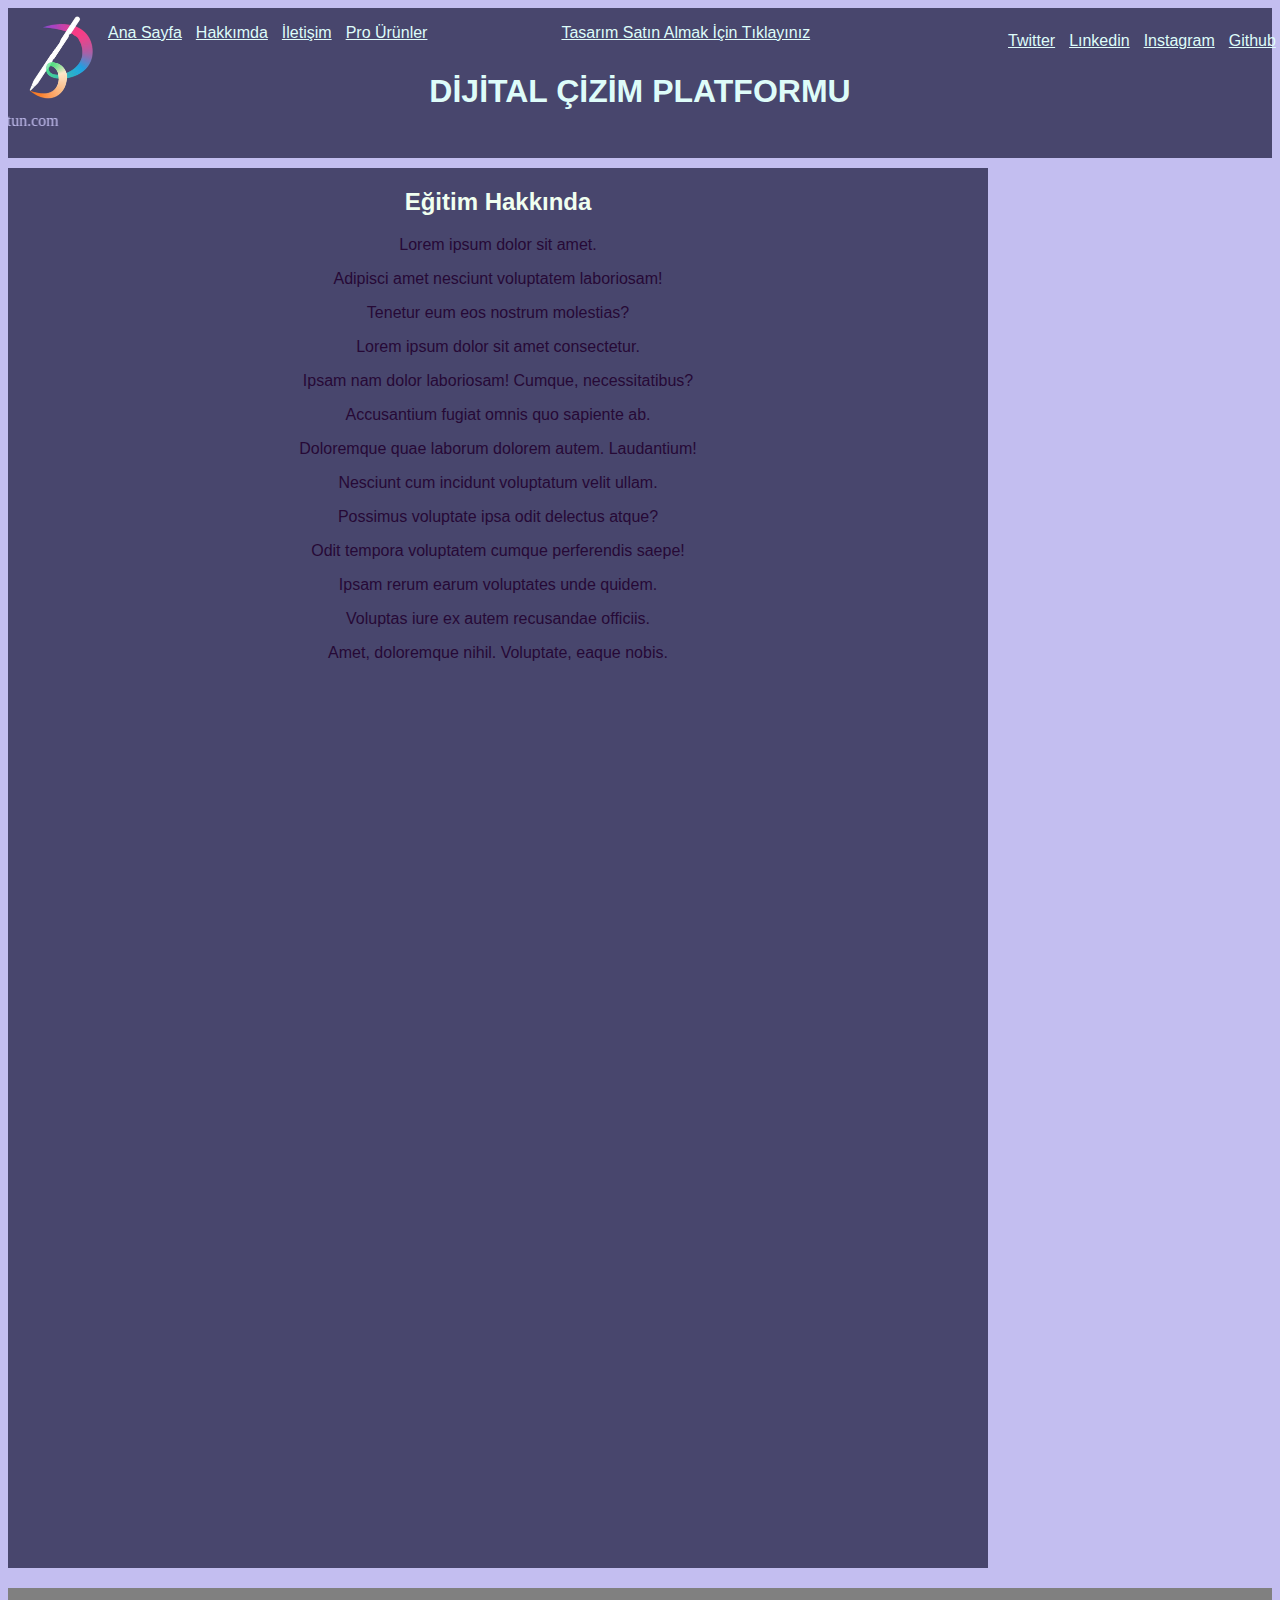
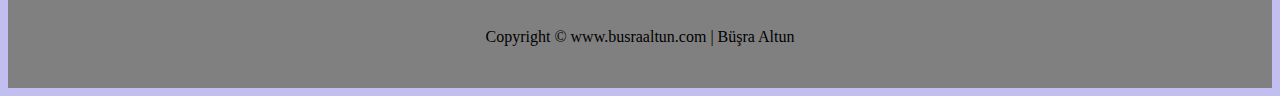
<file: egitim-hakkında.html>
<!DOCTYPE html>
<html lang="tr">
<head>
    <meta charset="UTF-8">
    <meta http-equiv="X-UA-Compatible" content="IE=edge">
    <meta name="viewport" content="width=device-width, initial-scale=1.0">
    <link rel="stylesheet" href="style.css">
    <title>İletişim</title>
</head>
<body style="background-color: #c3bef0;">
    <!--Sayfanın en üst kısmında görülmesini istediğim kısım-->
    <header class="arka-plan">
        <nav>
            <img class="logo" src="img/logo.png" alt="">
            <marquee style="color:#c3bef0 ;" direction=right>www.busraaltun.com</marquee>
            <a href="index.html">Ana Sayfa</a>
            <a href="hakkımda.html">Hakkımda</a>
            <a href="iletisim.html">İletişim</a>
            <a href="https://www.apple.com/tr/" target="_blank">Pro Ürünler</a>
            <a id="satıs" href="tasarim.html">Tasarım Satın Almak İçin Tıklayınız</a>
            <h1 class="h1">DİJİTAL ÇİZİM PLATFORMU</h1>
        </nav>

<!--Sosyal Medya Platformları-->
        <nav class="sosyalmedya">
            <a href="https://twitter.com/busraaltuncom" target="_blank">Twitter</a>
            <a href="https://www.linkedin.com/in/busraaltun/" target="_blank">Lınkedin</a>
            <a href="https://www.instagram.com/semsinisaa/?hl=tr" target="_blank">Instagram</a>
            <a href="https://github.com/busraltun" target="_blank">Github</a>
        </nav>
    </header>
<!--Content Kısım-->
    <section class="content">
            <article>
                <h2 style="text-align: center;">Eğitim Hakkında</h2>
                <p>Lorem ipsum dolor sit amet.</p>
                <p>Adipisci amet nesciunt voluptatem laboriosam!</p>
                <p>Tenetur eum eos nostrum molestias?</p>
                <p>Lorem ipsum dolor sit amet consectetur.</p>
                <p>Ipsam nam dolor laboriosam! Cumque, necessitatibus?</p>
                <p>Accusantium fugiat omnis quo sapiente ab.</p>
                <p>Doloremque quae laborum dolorem autem. Laudantium!</p>
                <p>Nesciunt cum incidunt voluptatum velit ullam.</p>
                <p>Possimus voluptate ipsa odit delectus atque?</p>
                <p>Odit tempora voluptatem cumque perferendis saepe!</p>
                <p>Ipsam rerum earum voluptates unde quidem.</p>
                <p>Voluptas iure ex autem recusandae officiis.</p>
                <p>Amet, doloremque nihil. Voluptate, eaque nobis.</p>
                
            </article>
        </nav>
    </section>
    <footer>
        <section class="footer">
            <article class="footertext">
                <p>
                    Copyright © www.busraaltun.com | Büşra Altun
                </p>
            </article>
        </section>
    </footer>
</body>
</html>
</file>
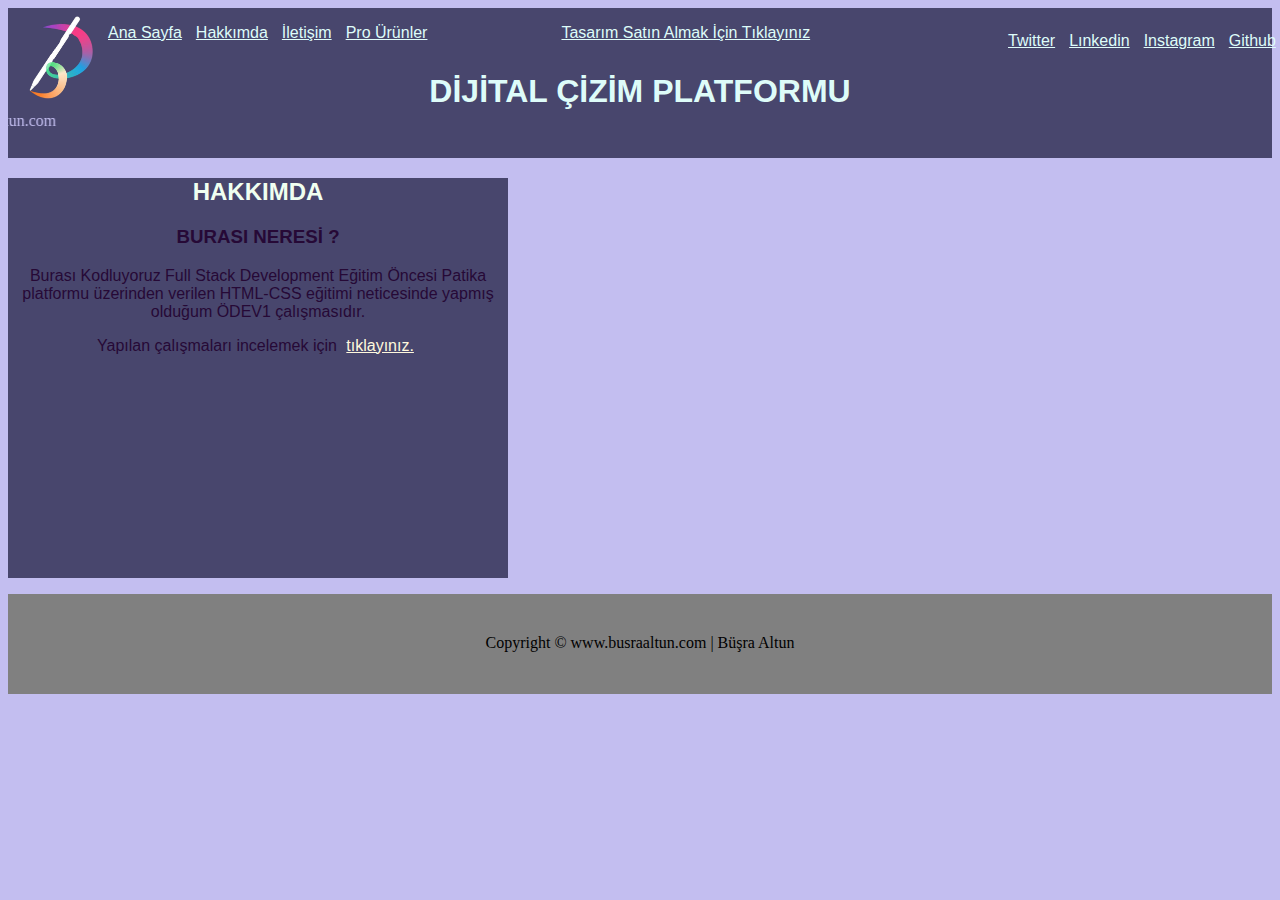
<file: hakkımda.html>
<!DOCTYPE html>
<html lang="tr">
<head>
    <meta charset="UTF-8">
    <meta http-equiv="X-UA-Compatible" content="IE=edge">
    <meta name="viewport" content="width=device-width, initial-scale=1.0">
    <link rel="stylesheet" href="style.css">
    <title>Hakkımda</title>
</head>
<body style="background-color: #c3bef0;">
    <!--Sayfanın en üst kısmında görülmesini istediğim kısım-->
    <header class="arka-plan">
        <nav>
            <img class="logo" src="img/logo.png" alt="">
            <marquee style="color:#c3bef0 ;" direction=right>www.busraaltun.com</marquee>
            <a href="index.html">Ana Sayfa</a>
            <a href="hakkımda.html">Hakkımda</a>
            <a href="iletisim.html">İletişim</a>
            <a href="https://www.apple.com/tr/">Pro Ürünler</a>
            <a id="satıs" href="tasarim.html">Tasarım Satın Almak İçin Tıklayınız</a>
            <h1 class="h1">DİJİTAL ÇİZİM PLATFORMU</h1>
        </nav>

<!--Sosyal Medya Platformları-->
        <nav class="sosyalmedya">
            <a href="https://twitter.com/busraaltuncom" target="_blank">Twitter</a>
            <a href="https://www.linkedin.com/in/busraaltun/" target="_blank">Lınkedin</a>
            <a href="https://www.instagram.com/semsinisaa/?hl=tr" target="_blank">Instagram</a>
            <a href="https://github.com/busraltun" target="_blank">Github</a>
        </nav>
    </header>
<!--Content Kısım-->
    <section class="content-hakkımda">
        <nav>
            <article>
                <h2 style="text-align: center;">HAKKIMDA</h2>
                <h3 style="text-align: center;">BURASI NERESİ ?</h3>
                <p style="text-align: center;"> Burası Kodluyoruz Full Stack Development Eğitim Öncesi Patika platformu 
                    üzerinden verilen HTML-CSS eğitimi neticesinde yapmış olduğum ÖDEV1 çalışmasıdır.
                </p>
                <P style="text-align: center;">Yapılan çalışmaları incelemek için <a style="color: cornsilk; bottom: 0px; top: 0px; left: 5px;" href="https://github.com/busraltun">tıklayınız.</a>
                    
                </P>
            </article>
        </nav>
    </section>
    <footer>
        <section class="footer-hakkımda">
            <article class="footertext">
                <p>
                    Copyright © www.busraaltun.com | Büşra Altun
                </p>
            </article>
        </section>
    </footer>
</body>
</html>
</file>
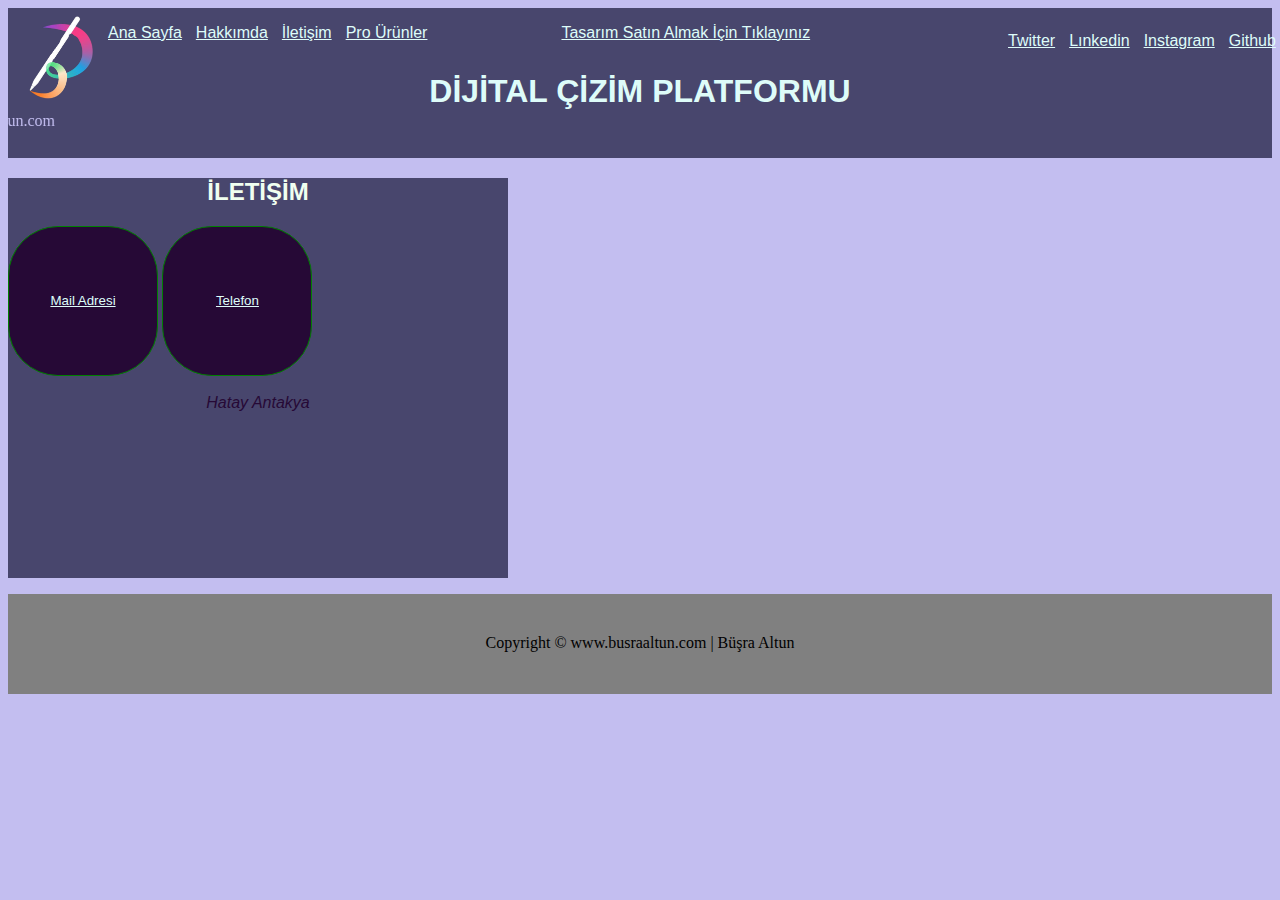
<file: iletisim.html>
<!DOCTYPE html>
<html lang="tr">
<head>
    <meta charset="UTF-8">
    <meta http-equiv="X-UA-Compatible" content="IE=edge">
    <meta name="viewport" content="width=device-width, initial-scale=1.0">
    <link rel="stylesheet" href="style.css">
    <title>İletişim</title>
</head>
<body style="background-color: #c3bef0;">
    <!--Sayfanın en üst kısmında görülmesini istediğim kısım-->
    <header class="arka-plan">
        <nav>
            <img class="logo" src="img/logo.png" alt="">
            <marquee style="color:#c3bef0 ;" direction=right>www.busraaltun.com</marquee>
            <a href="index.html">Ana Sayfa</a>
            <a href="hakkımda.html">Hakkımda</a>
            <a href="iletisim.html">İletişim</a>
            <a href="https://www.apple.com/tr/" target="_blank">Pro Ürünler</a>
            <a id="satıs" href="tasarim.html">Tasarım Satın Almak İçin Tıklayınız</a>
            <h1 class="h1">DİJİTAL ÇİZİM PLATFORMU</h1>
        </nav>

<!--Sosyal Medya Platformları-->
        <nav class="sosyalmedya">
            <a href="https://twitter.com/busraaltuncom" target="_blank">Twitter</a>
            <a href="https://www.linkedin.com/in/busraaltun/" target="_blank">Lınkedin</a>
            <a href="https://www.instagram.com/semsinisaa/?hl=tr" target="_blank">Instagram</a>
            <a href="https://github.com/busraltun" target="_blank">Github</a>
        </nav>
    </header>
<!--Content Kısım-->
    <section class="content-hakkımda">
        <nav>
            <article>
                <h2 style="text-align: center;">İLETİŞİM</h2>
                <button> 
                    <a style="bottom: 0px; top: 0px; left: 5px;" href="mailto:busraltunb@gmail.com"> Mail Adresi</a>
                 </button>   
                 <button>
                    <a style="bottom: 0px; top: 0px; left: 5px;" href="tel:05558855886699"> Telefon </a>
                 </button> <br> <br>
                 <address style="text-align: center;">Hatay Antakya</address> 
            
                

            </article>
        </nav>
    </section>
    <footer>
        <section class="footer-hakkımda">
            <article class="footertext">
                <p>
                    Copyright © www.busraaltun.com | Büşra Altun
                </p>
            </article>
        </section>
    </footer>
</body>
</html>
</file>
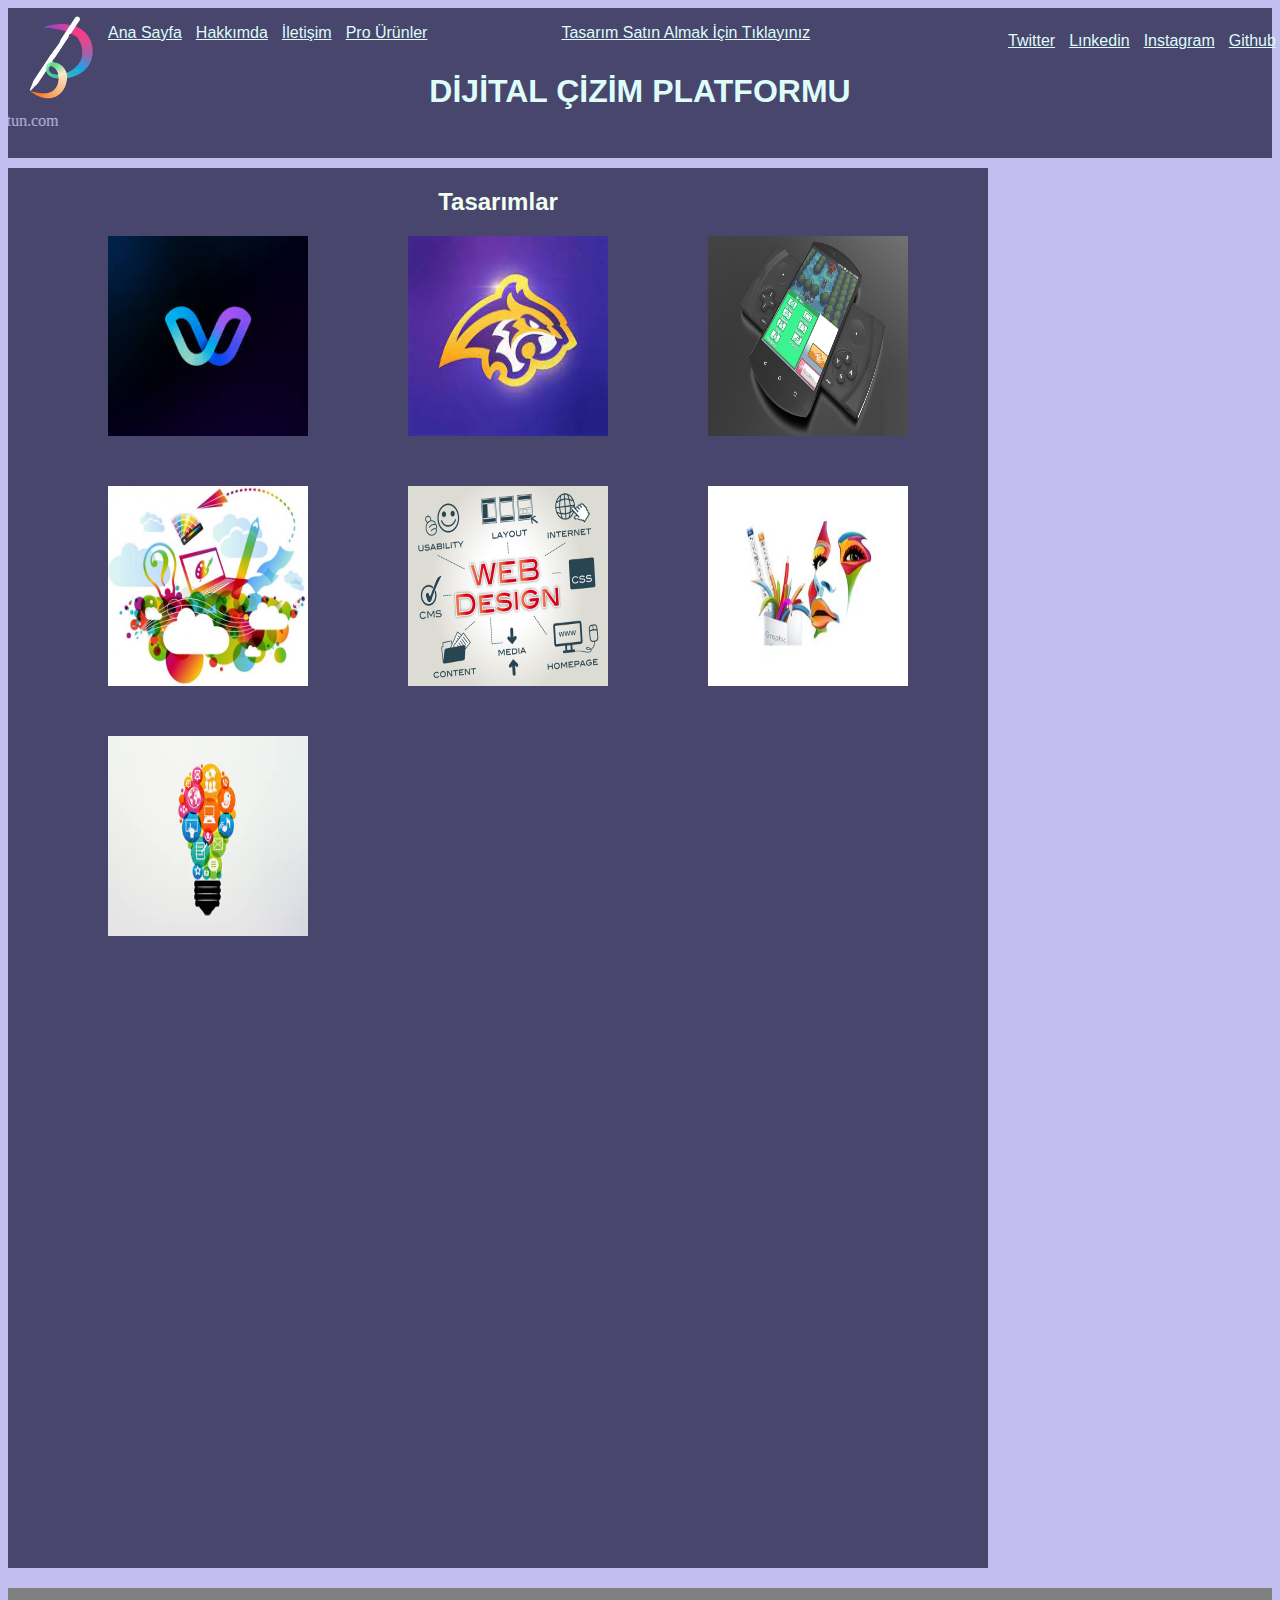
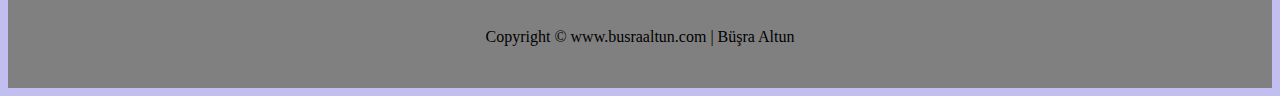
<file: tasarim.html>
<!DOCTYPE html>
<html lang="tr">
<head>
    <meta charset="UTF-8">
    <meta http-equiv="X-UA-Compatible" content="IE=edge">
    <meta name="viewport" content="width=device-width, initial-scale=1.0">
    <link rel="stylesheet" href="style.css">
    <title>İletişim</title>
</head>
<body style="background-color: #c3bef0;">
    <!--Sayfanın en üst kısmında görülmesini istediğim kısım-->
    <header class="arka-plan">
        <nav>
            <img class="logo" src="img/logo.png" alt="">
            <marquee style="color:#c3bef0 ;" direction=right>www.busraaltun.com</marquee>
            <a href="index.html">Ana Sayfa</a>
            <a href="hakkımda.html">Hakkımda</a>
            <a href="iletisim.html">İletişim</a>
            <a href="https://www.apple.com/tr/" target="_blank">Pro Ürünler</a>
            <a id="satıs" href="tasarim.html">Tasarım Satın Almak İçin Tıklayınız</a>
            <h1 class="h1">DİJİTAL ÇİZİM PLATFORMU</h1>
        </nav>

<!--Sosyal Medya Platformları-->
        <nav class="sosyalmedya">
            <a href="https://twitter.com/busraaltuncom" target="_blank">Twitter</a>
            <a href="https://www.linkedin.com/in/busraaltun/" target="_blank">Lınkedin</a>
            <a href="https://www.instagram.com/semsinisaa/?hl=tr" target="_blank">Instagram</a>
            <a href="https://github.com/busraltun" target="_blank">Github</a>
        </nav>
    </header>
<!--Content Kısım-->
    <section class="content">
            <article>
                <h2 style="text-align: center;">Tasarımlar</h2>
                <img style="width: 200px; height: 200px; float: left;margin-left: 100px;" src="img/tasarım1.jpg" alt=" Demo Logo">
                <img style="width: 200px; height: 200px; float: left; margin-left: 100px;" src="img/tasarım2.jpg" alt="Demo Logo">
                <img style="width: 200px; height: 200px; float: left; margin-left: 100px;;" src="img/tasarım3.jpg" alt=""> 
                <img style="height: 200px;width: 200px; float: left; margin-left: 100px; margin-top: 50px;" src="img/tasarım4.jpg" alt="">
                <img style="width: 200px; height: 200px; float: left; margin-left: 100px; margin-top: 50px;" src="img/tasarım5.jpg" alt="">
                <img style="width: 200px; height: 200px; float: left; margin-left: 100px;margin-top: 50px;" src="img/tasarım6.jpg" alt="">
                <img style="height: 200px; width: 200px; float: left; margin-left: 100px; margin-top: 50px;" src="img/tasarım7.jpg" alt="">
                

            </article>
        </nav>
    </section>
    <footer>
        <section class="footer">
            <article class="footertext">
                <p>
                    Copyright © www.busraaltun.com | Büşra Altun
                </p>
            </article>
        </section>
    </footer>
</body>
</html>
</file>
<file: style.css>
.logo {
    height: 100px;
    width:100px;
}

.arka-plan {
   background-color:#48466d;
   height: 150px; 
   margin-bottom: 10px;
}

a {
    font-family:'Segoe UI', Tahoma, Geneva, Verdana, sans-serif;
    color:#defcf9;
    position: relative;
    bottom: 110px;
    left: 100px;
    margin-right: 10px;
}

a:hover {
    color:#5aa897;
}

#satıs {
    margin-left: 120px;
}

.h1 {
    text-align: center;
    font-family:'Segoe UI', Tahoma, Geneva, Verdana, sans-serif;
    color: #defcf9;
    position: relative;
    bottom: 100px;
}
h2 {
    color: honeydew;
}
.h3 {
    text-align: center;
    color: honeydew;
}
.sosyalmedya {
    margin-left: 900px ;
    position: relative;
    bottom: 90px;
}
.content {
    text-align: center;
    font-family:'Segoe UI', Tahoma, Geneva, Verdana, sans-serif;
    color: rgb(38, 9, 54) ;
    background-color:#48466d ;
    position: relative;
    width: 980px;
    height: 1400px;
    float: left;

}
button {
    background-color: rgb(38, 9, 54);
    border:1px solid green;
    width:150px;
    height:150px;
    border-radius: 50px;
    -moz-border-radius: 50px;
    -webkit-border-radius: 50px;
}

.sidebar {
    font-family:'Segoe UI', Tahoma, Geneva, Verdana, sans-serif;
    background-color:#48466d;
    color: #defcf9;
    width: 275px;;
    height:390px;
    float:right;  
}

.footer {
    text-align: center;
    background-color:gray;
    height: 100px; 
    margin-top: 1430px;
    bottom: 0px; 
    top: 0px; 
}

.footertext {
    position: relative;
    top: 40px;
}
.content-hakkımda {
    font-family:'Segoe UI', Tahoma, Geneva, Verdana, sans-serif;
    background-color:#48466d;
    color: rgb(38, 9, 54);
    width: 500px;;
    height:400px;
    float:none;
}

.footer-hakkımda {
    text-align: center;
    background-color:gray;
    height: 100px; 

}
</file>
